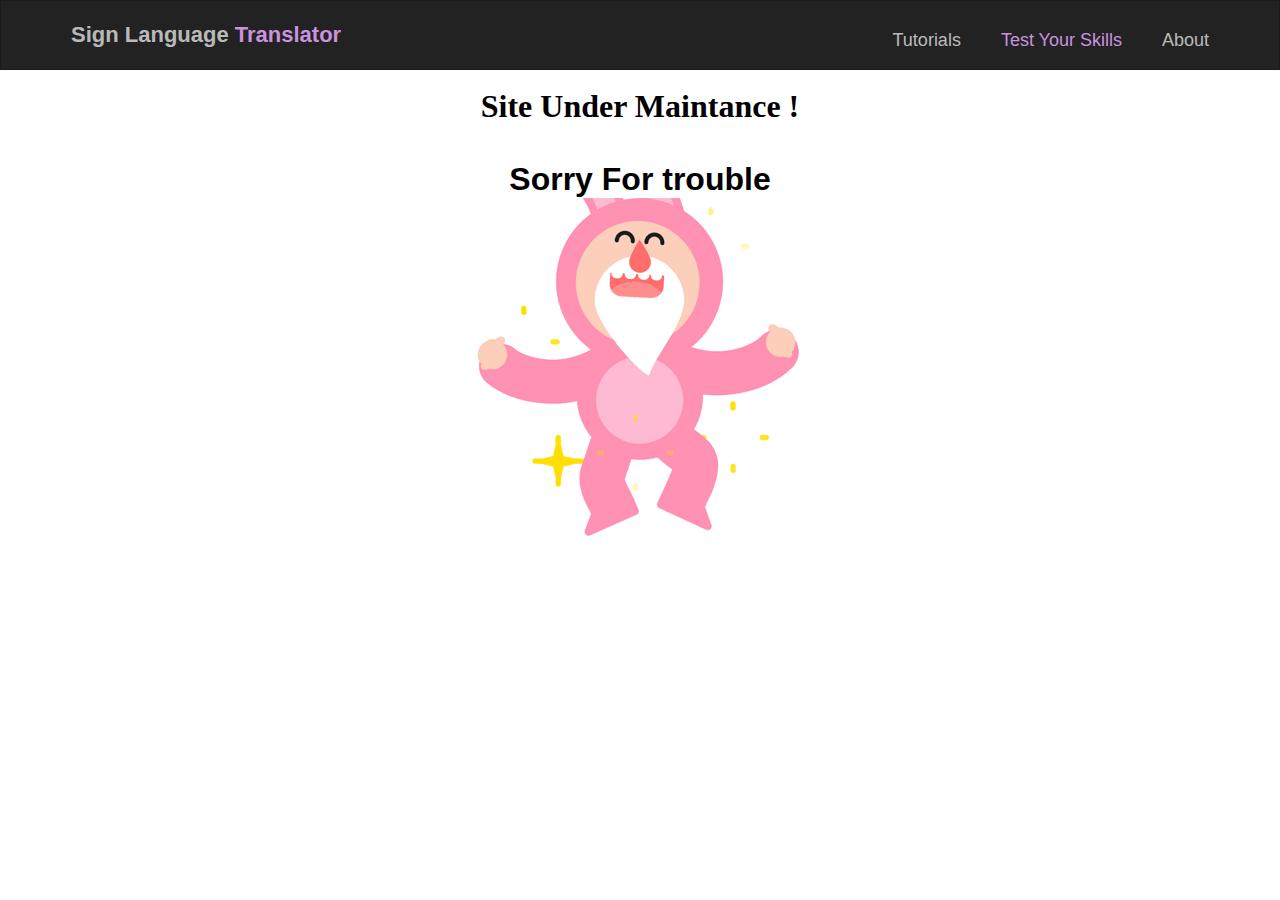
<file: app/templates/pagenotfound.html>
<!DOCTYPE html>
<html lang="en">

<head>
	<meta charset="UTF-8" />
	<meta name="viewport" content="width=device-width, initial-scale=1.0" />
	<link rel="stylesheet" href="../static/style.css" />
	<title>Maintance</title>
</head>

<body>
	<nav class="navbar">
		<span class="navbar-toggle" id="js-navbar-toggle">
			<button class="togglebtn" onClick="{this.buttonclicked}">
				<i class="fas fa-bars"></i>
			</button>
		</span>
		<h5>
			<a href="/" class="logo">Sign Language <span>Translator</span></a>
		</h5>
		<ul class="main-nav" id="js-menu">
			<li>
				<a href="/" class="nav-links">Tutorials</a>
			</li>

			<li>
				<a href="model" class="nav-links orange" style="color: #ca92df;">Test Your Skills</a>
			</li>

			<li>
				<a href="about" class="nav-links">About</a>
			</li>
		</ul>
	</nav>
	<br />
	<h1 class="text-center" style="font-family: 'Pacifico', cursive;">
		Site Under Maintance !
	</h1>
	<br /><br />
	<div class="text-center">
		<h1 class="font-weight-bold">Sorry For trouble</h1>
	</div>
	<img src="../static/PageNotFound.gif" style="margin: 0 auto; display: block;" />
	<!-- <div class=" text-center">
        <br>
        <h2 class="font-weight-bold"> ERROR 404 </h2><br>
        <a href="{{ url_for('Tutorial') }}"><button type="button" class="dark btn-lg">Go Back to
                Home</button></a>
    </div> -->

	<br />

</body>

</html>
</file>
<file: app/static/style.css>
.alert {
  position: relative;
  padding: 0.75rem 1.25rem;
  margin-bottom: 1rem;
  border: 1px solid transparent;
  border-radius: 0.25rem;
}

.alert-success {
  color: #155724;
  background-color: #d4edda;
  border-color: #c3e6cb;
}

.myheading {
  text-align: center;
  font-family: 'Pacifico', cursive;
  word-spacing: 10px;
  font-size: xx-large;

}

button {
  outline: none;
}

.togglebtn {
  background-color: transparent;
  border: none;
  color: white;
  font-size: 40px;
  padding: 0px;

}

.togglebtn:focus {
  text-decoration: none;
  border: none;
  outline: none;
}

textarea {
  margin-top: 50px;
  font-size: 20px;
  box-shadow: 3px 8px #ccc;
  background-color: #fafafa;
  outline: none;
  max-width: 350px;
  width: 350px;
  height: 150px;
  padding: 10px;
  resize: none;

  overflow: none;
  border: none;
  text-align: center;
  border-radius: 10px;


}

.convert {

  text-align: center;
  justify-content: center;
  margin: 0.5rem 1rem;
  margin-left: 27%;
  font-size: x-large;
  padding: 0.5rem 1.5rem;

}

textarea::placeholder {
  color: black;
}

textarea:focus::placeholder {
  color: transparent;
}

* {
  box-sizing: border-box;
  padding: 0;
  margin: 0;
}

body {
  font-family: Arial, Helvetica, sans-serif;
  overflow-x: hidden;
}

span {
  color: #ca92df;
  padding: 0;
  padding: 0px !important;
  text-align: center;
}

.navbar {
  font-size: 18px;
  background-color: #222;
  border: 1px solid rgba(0, 0, 0, 0.2);
  padding: 10px 40px 10px 50px;
  padding-bottom: 10px;
}

.main-nav {
  list-style-type: none;
  display: none;
}

.nav-links,
.logo {
  text-decoration: none;
  color: rgba(255, 255, 255, 0.7);
}

.logo:hover,
li a:hover {
  color: #ca92df;
  text-decoration: none;
}

.main-nav li {
  text-align: center;
  margin: 15px auto;
}

.logo {
  display: inline-block;
  font-size: 22px;
  margin-bottom: 10px;
  margin-left: 20px;
}

.navbar-toggle {
  position: absolute;
  top: 10px;
  right: 20px;
  cursor: pointer;
  color: rgba(255, 255, 255, 2.8);
  font-size: 24px;
}

.active {
  display: block;
}

@media screen and (min-width: 720px) {
  .navbar {
    display: flex;
    justify-content: space-between;
    padding-bottom: 0;
    height: 70px;
    align-items: center;
  }

  .main-nav {
    display: flex;
    margin-right: 30px;
    flex-direction: row;
    justify-content: flex-end;
  }

  hr {
    display: block;
  }

  .main-nav li {
    text-align: center;
    margin: 0;
  }

  .nav-links {
    margin-left: 40px;
  }

  .logo {
    margin-top: 0;
  }

  .navbar-toggle {
    display: none;
  }

  .logo:hover,
  .nav-links:hover {
    color: #ca92df;
  }
}

.column {
  float: none;
  width: 100%;
  padding: 10px;
  height: 300px;
  /* Should be removed. Only for demonstration */
}

.columns {
  float: none;
  width: 100%;
  padding: 10px;
  overflow-y: hidden;
  height: 300px;
  /* Should be removed. Only for demonstration */
}

/* Clear floats after the columns */
.row:after {
  content: "";
  display: table;
  clear: both;
}

.loadmodel {
  padding: 10px;
  color: black;
  border-style: groove;
  border-radius: 5%;
  border-color: black;
  font-size: 20px;
}

.savemodel {
  font-size: 20px;
  padding: 10px;
  color: black;
  border-style: groove;
  border-radius: 5%;
  border-color: black;
}

.model {
  display: grid;
  grid-column-gap: 100px;
  grid-template-columns: auto auto;
  background-color: white;
  padding: 10px;
}

.cam {
  width: 445px;
  border-radius: 5%;
  height: 365px;
  box-shadow: 8px 6px #ccc;
  margin-top: 20%;
}

.modelcam {
  width: 454px;
  border-radius: 5%;
  height: 340px;
  box-shadow: 8px 6px #ccc;
  margin-top: -20%;
}


.flex-container {
  display: flex;
  justify-content: center;
  align-items: center;
  height: 500px;

}

.result {
  padding: 10px;
  margin-left: 15%;
  margin-right: 25%;
  width: 50%;
  display: inline-block;
  border-style: groove;
  border-color: black;
  border-radius: 5%;
  font-size: 25px;
  text-align: center;
  background-color: #FEE140;
  background-image: linear-gradient(90deg, #FEE140 0%, #FA709A 100%);


}

.next {
  padding: 10px;
  margin-left: 15%;
  margin-right: 25%;
  width: 50%;
  display: inline-block;
  border-style: groove;
  border-color: black;
  border-radius: 5%;
  font-size: 25px;
  text-align: center;
  background-color: #FEE140;
  background-image: linear-gradient(90deg, #FEE140 0%, #FA709A 100%);
  font-family: 'cursive';

}

/* 

.next{
  padding:10px;
  width:250px; */
/* margin-right:40%;
  margin-left:40%; */
/* border-style: groove;
  border-color: black;
  border-radius: 5%;
  font-size: 25px;
  text-align: center;

} */
.probability {

  padding: 10px;
  margin-left: 15%;
  margin-right: 25%;
  width: 50%;
  display: inline-block;
  border-style: groove;
  border-color: black;
  border-radius: 5%;
  font-size: 25px;
  text-align: center;
  background-color: #FEE140;
  background-image: linear-gradient(90deg, #FEE140 0%, #FA709A 100%);

  /* border-style: groove;
  border-color: black;
  border-radius: 5%;
  font-size: 25px;
  text-align: center; */
}

.flex-2-container {
  display: flex;
  justify-content: center;
  /* align-items: center; */
  height: 500px;


}

.main-box {
  padding: 20px;
  margin-top: 15%;
  border-style: solid;
  border-radius: 5%;
  border-color: #111;
  text-align: center;
  background-color: #21D4FD;
  background-image: linear-gradient(19deg, #21D4FD 0%, #B721FF 100%);
  box-shadow: 0 4px 8px 0 rgba(0, 0, 0, 0.2), 0 6px 20px 0 rgba(0, 0, 0, 0.19);

}

.container-element {
  display: grid;
  grid-template-columns: auto auto;
  grid-gap: 30px;
  padding: 5px;

  font-size: 30px;
  ;

}

.addnewimage {
  padding: 5px;
  border-radius: 5%;
  border-style: groove;
  border-color: #111;
  background-color: #111;
  color: white;
}

.className {
  color: black;
}

.count {
  color: black;
}

.classinput {
  margin-top: 20%;
  margin-left: 5%;
  padding: 10px;
  display: grid;
  grid-template-columns: auto;
  /* width:300px; */
  background-color: #FEE140;
  background-image: linear-gradient(90deg, #FEE140 0%, #FA709A 100%);

  border-style: groove;
  border-color: black;
  border-radius: 5%;
  font-size: 25px;
  text-align: center;
}

.addbutton {
  padding: 10px;
  display: inline-block;
  width: 60%;
  margin-left: 20%;
  margin-right: 15%;
  border-style: groove;
  border-color: black;
  border-radius: 5%;
  font-size: 25px;
  text-align: center;
}

.allbuttons {
  display: grid;
  background-color: #0096fe;
  grid-template-columns: auto auto auto auto auto auto auto;
  /* grid-template-rows: 100px 100px ; */
}

.allbuttons-1 {
  display: grid;
  grid-template-columns: auto auto auto auto auto auto;
}

.allbuttons-4 {
  display: grid;
  grid-template-columns: auto auto auto auto auto auto;

}

.allbuttons-5 {
  display: grid;
  grid-template-columns: auto auto;
  justify-content: center;
}

.allbuttons-2 {
  display: grid;
  grid-template-columns: auto auto auto auto auto auto;
}

.allbuttons-3 {
  display: grid;
  grid-template-columns: auto auto auto auto auto auto;
}

.cam {
  width: 295px;
  margin-left: 6%;
  border-radius: 5%;
  height: 243px;
  box-shadow: 6px 6px #ccc;
  margin-top: 10%;
}

.next {
  width: 65%;
  margin-bottom: -10%;
  margin-left: 18%;
}

.probability {
  display: inline-block;
  width: 65%;
  margin-left: 18%;

}

.classinput {
  margin-left: 0%;
}

.result {
  display: inline-block;
  width: 65%;
  margin-left: 18%;
}

.addbutton {
  display: inline-block;
  width: 65%;
  margin-left: 18%
}

.modelcam {
  width: 295px;
  margin-left: -1%;
  border-radius: 5%;
  height: 243px;
  box-shadow: 8px 6px #ccc;
  margin-top: 10%;
}






/*
--------------------------------------
Abhishek Code
--------------------------------------
*/

body {
  background-color: #fff;
}

.container {
  margin: auto;
  width: 80%;
}

.center {
  text-align: center;
}

#inputClassName {
  padding: 5px 10px;
  border-radius: 10px;
  background-color: #fafafa;
  border: 0;
  margin: 10px 50px;
  font-size: 20px;
  box-shadow: 0 8px #ccc;
  outline: none;
}


.grey-bg {
  padding: 5px 10px;
  border-radius: 10px;
  background-color: #fafafa;
  border: 0;
  margin: 2rem 10px;
  font-size: 20px;
  box-shadow: 3px 8px #ccc;
  outline: none;
  max-width: 400px;
  display: flex;
  flex-direction: column;
}

.texttospeech {
  padding: 5px 10px;
  border-radius: 10px;
  background-color: #fafafa;
  border: 0;

  margin: 2rem 10px;
  margin-top: -1px;
  font-size: 20px;
  box-shadow: 3px 8px #ccc;
  outline: none;
  max-width: 350px;
  height: 33px;
  display: flex;
  flex-direction: column;


}

.grey-bg h3 {
  display: inline;
  padding: 0.5rem;
  margin: 0.6rem 0.1rem;
  color: #fe4a49;
}

.grey-bg span {
  color: #000;
}

.dark {
  background-color: #394043;
  border: none;
  color: #fff;
  padding: 5px 15px;
  border-radius: 4px;
  margin: 5px auto;

}

.danger {
  background-color: #fe4a49;
  /* background-color: #ff4d00; */
  border: none;
  color: #fff;
  padding: 5px 15px;
  border-radius: 4px;
}

.primary {
  background-color: #0096fe;
  border: none;
  color: #fff;
  padding: 5px 15px;
  border-radius: 4px;
}

.warning {
  background-color: #fed766;
  border: none;
  color: #000;
  padding: 5px 15px;
  border-radius: 4px;
}

.success {
  background-color: #74d600;
  border: none;
  color: #fff;
  padding: 5px 15px;
  border-radius: 4px;
}

.info {
  background-color: #2ab7ca;
  border: none;
  color: #fff;
  padding: 5px 15px;
  border-radius: 4px;
}

.btn-spread {
  text-align: center;
  justify-content: center;
  width: 90%;
  margin: 0.5rem 1rem;
  font-size: x-large;
  padding: 0.5rem 1.5rem;
}

.btn-lg {
  text-align: center;
  justify-content: center;
  margin: 0.5rem 1rem;
  font-size: x-large;
  padding: 0.5rem 1.5rem;
}

.btn-shadow {
  box-shadow: 0px 2px #888;
}

.ml- {
  margin-left: 1rem;
}

.ml-5 {
  margin-left: 5rem;
}

.mr-5 {
  margin-right: 1rem;
}

.text-center {
  text-align: center;
}

.text-center {
  text-align: center;
}

.youtube {
  display: flex;
  justify-content: center;

}

.dark {
  background-color: #394043;
  border: none;
  color: #fff;
  padding: 5px 15px;
  border-radius: 4px;
  margin: 5px auto;
}

.in-column {
  margin-left: 30%;
}

.modelpic {
  width: 1000px;
}

@media screen and (max-width: 600px) {

  /* .column { */
  /* margin:px; */
  /* padding:0px; */
  /* float:none;
        width:100%;
        margin-left: 25%;
        margin-right: 25%;
      } */
  .grey-bgs li {
    list-style: none;
    width: 100%;

  }

  .outer-column {
    display: flex;
    justify-content: space-evenly;
    width: 100%;
    margin-left: 0px;
    text-align: center;
    white-space: nowrap;

  }

  .column {

    float: none;
    width: auto;
    /* background-color:white; */
    margin-left: 0%;
    margin-right: 15%;
  }

  .columns {

    float: none;
    width: auto;
    /* background-color:white; */
    /* margin-left: 0%; */
    /* margin-right: 15%; */
  }

  .invisible {
    display: none;
  }

  .modelpic {
    width: 210px;
    margin-right: 20px;
  }


  .in-column {
    margin-left: 0%;
  }

  .grid-container {
    height: auto;
    grid-template-columns: auto !important;
  }
}

.grid-container {
  display: grid;
  justify-content: space-evenly;
  grid-template-columns: auto auto auto auto;
}

.githubdiv {

  display: flex;
  justify-content: center;
}

iframe {
  box-shadow: 3px 8px #ccc;

}

.card {
  justify-content: center;
  /* box-shadow: 3px 8px #ccc; */

  position: relative;

  display: flex;
  flex-direction: column;
  min-width: 0;
  word-wrap: break-word;
  background-color: #fff;
  background-clip: border-box;
  border: 1px solid rgba(0, 0, 0, .125);
  border-radius: .25rem;
}




* {
  margin: 0;
  padding: 0;
  box-sizing: border-box;
}

.card-header {
  padding: .75rem 1.25rem;
  margin-bottom: 0;
  /* background-color: rgba(0,0,0,.03); */
  background-color: #394043;
  color: white;
  border-bottom: 1px solid rgba(0, 0, 0, .125);
  /* box-shadow: 3px 0px #ccc; */
  /* border-radius: 5%; */
}

.mycard-header {
  padding: .75rem 1.25rem;

  margin-bottom: 0;
  /* background-color: rgba(0,0,0,.03); */
  background-color: #394043;
  color: white;
  border-bottom: 1px solid rgba(0, 0, 0, .125);
}







.card-body {
  flex: 1 1 auto;
  min-height: 1px;
  padding: 1.25rem;
}

.mycard-body {
  flex: 1 1 auto;
  min-height: 1px;
  padding: 0rem;
}






.card-title {
  margin-bottom: .75rem;
}

.buttoncenter {
  display: flex;
  justify-content: center;
}

.bton {
  text-align: center;
  justify-content: center;
  margin: 0.5rem 1rem;
  font-size: x-large;
  padding: 0.5rem 1.5rem;
}



/* Tutorials */


.tut-container {
  display: grid;
  justify-content: space-around;
  grid-template-columns: auto auto;
  padding: 20px;
  width: 100%;
}

/* .outer-column{
  display: flex;
  justify-content: space-evenly;


} */

.signimage {
  width: 260px;
  height: 365px;
  margin-left: -35%;
}

.grey-bgs li {
  list-style: none;
  width: 200px;
}

.column {
  /* margin:px; */
  padding: 0px;
  float: left;
  width: 50%;
}

.center {
  text-align: center;
}

.grey-bgs li button {
  font-size: large;
  padding: 0px;
  margin: 0.5rem 0.3rem;
  border: none;
  background-color: #fafafa;
}

.grey-bgs {
  /* padding: 5px 10px; */
  padding: 0px;
  border-radius: 10px;
  background-color: #fafafa;
  border: 0;

  margin: 2rem 10px;
  margin-top: -10%;
  font-size: 20px;
  box-shadow: 3px 8px #ccc;
  outline: none;
  max-width: 400px;
  /* width:500px; */
  display: flex;
  flex-direction: column;
}

.alphabets {
  margin-left: 5px;
  margin-right: 5px;
  font-size: 40px;
}

.allbuttons {
  display: flex;
  flex-wrap: wrap;
}

.tutorial-image {
  /* width: 600px;height: 350px; */
  width: 600px;
  height: 350px;

  /* box-shadow: 3px 8px #ccc; */
  border-style: solid;
  border-radius: 5%;

}

.alpha-containers {}

.alphabetcard {
  width: 400px !important;

  margin-right: 15%;
  justify-content: center;
  /* box-shadow: 3px 8px #ccc; */

  box-shadow: 3px 8px #ccc;
  border-radius: 5%;

  min-width: 100;
  word-wrap: break-word;
  background-color: #fff;
  background-clip: border-box;
  border: 1px solid rgba(0, 0, 0, .125);
  border-radius: .25rem;
}

.newcard {
  width: 55%;
  margin-left: 40%;
  /* margin-right:15%; */
  /* justify-content: center; */
  /* box-shadow: 3px 8px #ccc; */

  position: relative;

  display: flex;
  flex-direction: column;
  min-width: 0;
  word-wrap: break-word;
  background-color: #fff;
  background-clip: border-box;
  border: 1px solid rgba(0, 0, 0, .125);
  border-radius: .25rem;

}

/* .myflex{
  display:grid;
  grid-template-rows: auto auto auto;
} */
.myflexes {
  flex: 1 1 auto;
  min-height: 1px;
  padding: 0rem;
}

@media screen and (max-width: 600px) {
  .mycard-header {
    padding: .75rem 1.25rem;
    /* margin-top:100px; */
    margin-bottom: 0;
    /* background-color: rgba(0,0,0,.03); */
    background-color: #394043;
    color: white;
    border-bottom: 1px solid rgba(0, 0, 0, .125);
  }

  /* .mylistbtn{
    width:100% !important;
  } */


  .newcard {
    width: 90%;
    margin-left: 5%;
    margin-top: 100px;
    margin-right: 5%;
    /* margin-right:15%; */
    /* justify-content: center; */
    /* box-shadow: 3px 8px #ccc; */

    position: relative;

    display: flex;
    flex-direction: column;
    min-width: 0;
    word-wrap: break-word;
    background-color: #fff;
    background-clip: border-box;
    border: 1px solid rgba(0, 0, 0, .125);
    border-radius: .25rem;

  }


  .alphabetcard {
    width: 90% !important;
    margin-left: 5%;
    margin-right: 5%;
    justify-content: center;
    /* box-shadow: 3px 8px #ccc; */
    margin-right: 100px;

    min-width: 100;
    word-wrap: break-word;
    background-color: #fff;
    background-clip: border-box;
    border: 1px solid rgba(0, 0, 0, .125);
    border-radius: .25rem;

  }

  .alpha-containers {}

  .tutorial-image {
    width: 90%;
    height: 300px;
    margin-left: 5%;
    margin-right: 5%;
  }


  .signimage {
    width: 260px;
    height: 365px;
    margin-left: 20%;
    margin-right: 20%;
  }

  .orange {
    color: #ca92df
  }

  .grey-bgs {
    /* padding: 5px 10px; */
    padding: 0px;
    width: 90%;
    border-radius: 10px;
    background-color: #fafafa;
    border: 0;
    /* margin: 2rem 10px; */
    margin-top: 100px;
    margin-left: 5%;
    margin-right: 5%;
    font-size: 20px;
    box-shadow: 3px 8px #ccc;
    outline: none;
    max-width: 400px;
    /* width:500px; */
    display: flex;
    flex-direction: column;
  }

  .column {
    height: auto;
  }

  .shifter {
    margin-left: 50px;
    /* background-color: #000; */
  }

}
</file>
